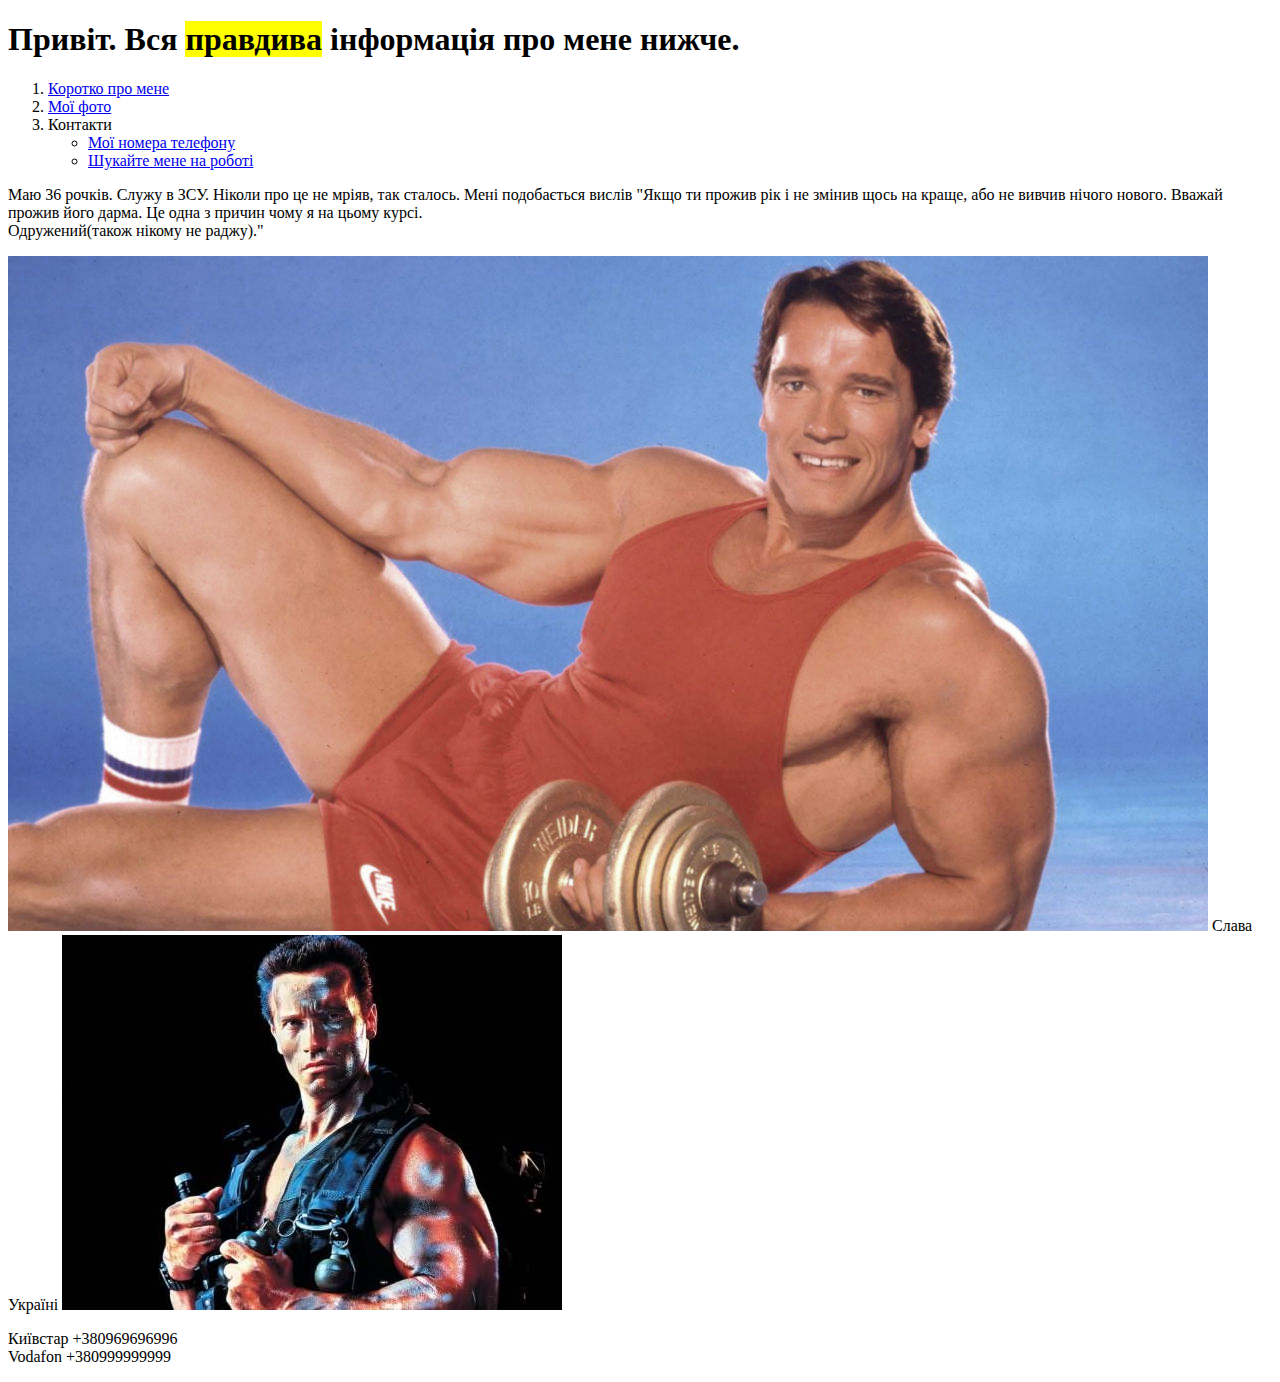
<file: lesson_2/index.html>
<!DOCTYPE html>
<html lang="uk">

<head>
	<meta charset="UTF-8">
	<meta name="viewport" content="width=device-width, initial-scale=1.0">
	<title>Lesson 2</title>
</head>

<body>
	<header>
		<h1>Привіт. Вся <mark>правдива</mark> інформація <span>про мене</span> нижче.</h1>
		<ol>
			<li> <a href="#block-1">Коротко про мене</a></li>
			<li> <a href="#block-fotos">Мої фото</a></li>
			<li>
				Контакти
				<ul>
					<li> <a href="#block-numbers">Мої номера телефону</a></li>
					<li> <a target="_blank" href="https://www.mil.gov.ua/">Шукайте мене на роботі</a></li>
				</ul>
			</li>
		</ol>
	</header>
	<main>
		<div id="block-1">
			<p>
				Маю 36 рочків. Служу в ЗСУ. Ніколи про це не мріяв, так сталось. Мені подобається вислів "Якщо ти прожив
				рік
				і не змінив щось на краще, або не вивчив нічого нового. Вважай прожив його дарма. Це одна з причин чому
				я на
				цьому курсі.<br> Одружений(також нікому не раджу)."
			</p>
		</div>
		<div id="block-fotos">
			<img src="img/young_me.jpg" alt="До служби в армії. Молодий і гарний">
			Слава Україні
			<img src="img/army_me.jpg" alt="Під час служби в армії. Молодий і гарний ще й небезпечний">
		</div>
	</main>
	<footer>
		<div id="block-numbers">
			<p>Київстар +380969696996 <br>
				Vodafon +380999999999
			</p>
		</div>
	</footer>
</body>

</html>
</file>
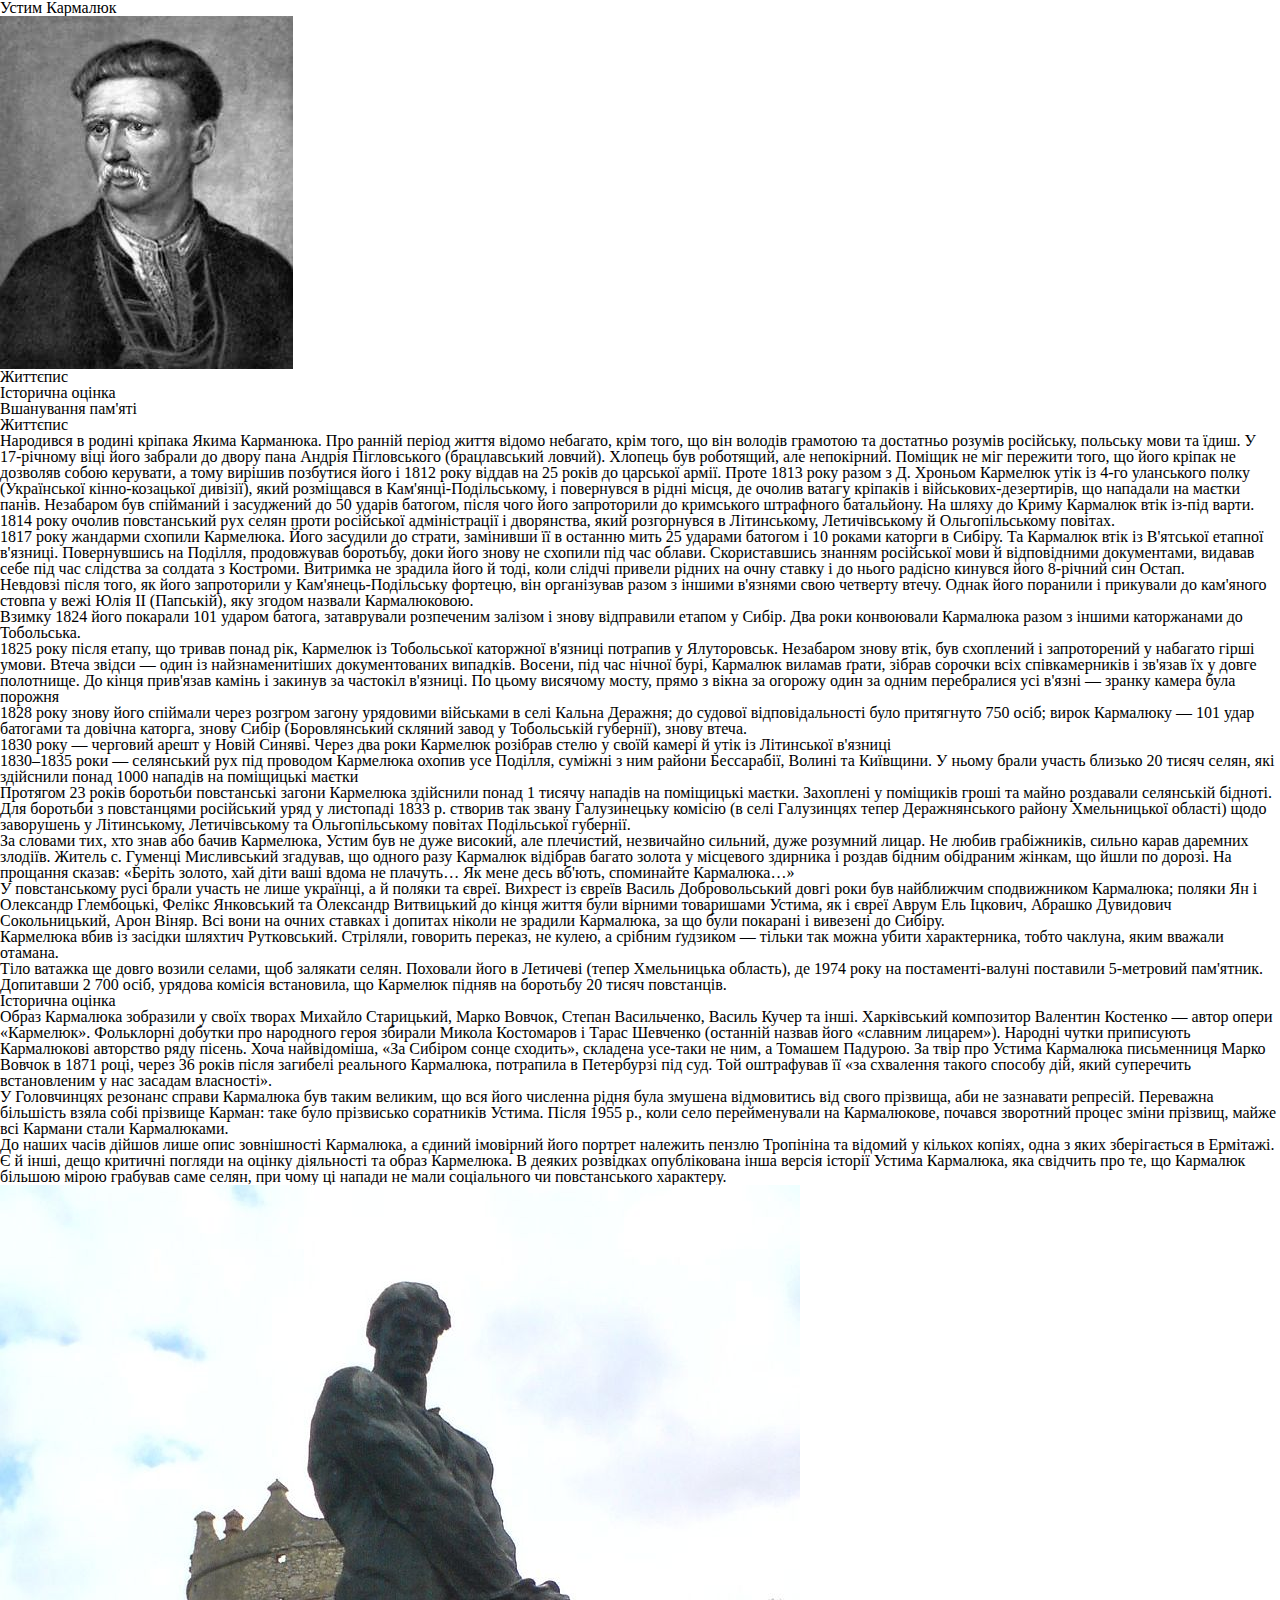
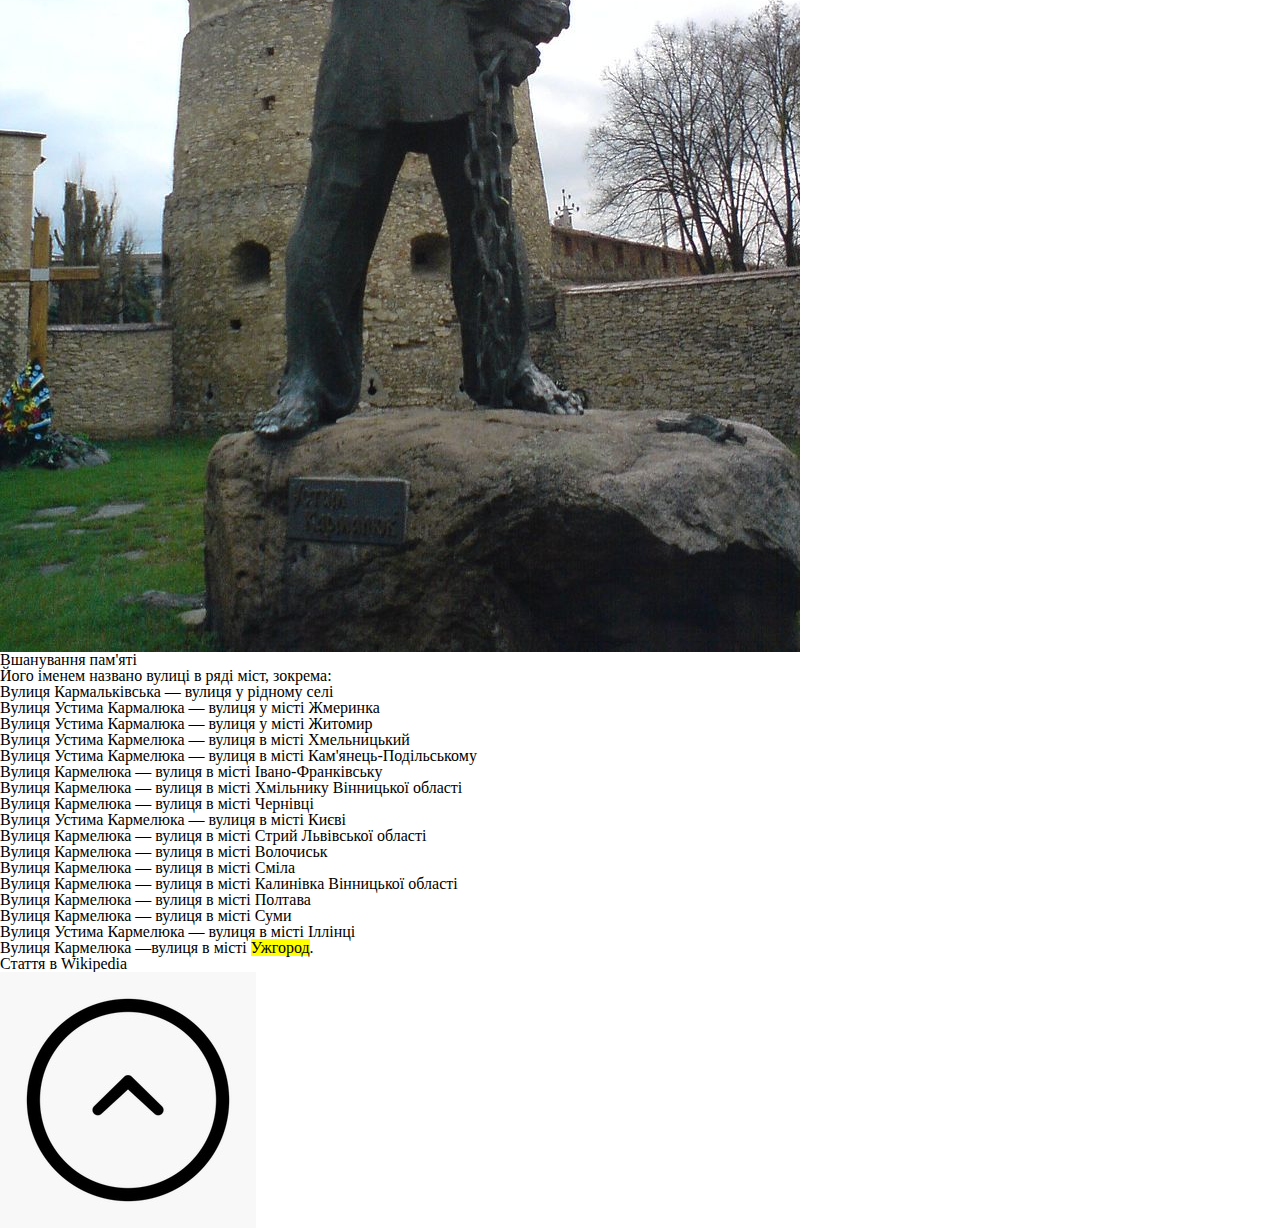
<file: lesson_3/index.html>
<!DOCTYPE html>
<html lang="uk">

<head>
	<meta charset="UTF-8">
	<meta name="viewport" content="width=device-width, initial-scale=1.0">
	<title>Lesson 3</title>
	<link rel="stylesheet" href="css/style.css">
</head>

<body>
	<header>
		<div id="top">
			<h1>Устим Кармалюк</h1>
			<img src="img/img14.gif" alt="Фото Устима Кармалюка">
			<ul>
				<li> <a href="#block-top">Життєпис</a></li>
				<li> <a href="#bock-middle">Історична оцінка</a></li>
				<li> <a href="#block-bottom">Вшанування пам'яті</a></li>
			</ul>
		</div>
	</header>
	<main>
		<div class="text">
			<div id="block-top">
				<h2>Життєпис</h2>
				<p>Народився в родині кріпака Якима Карманюка. Про ранній період життя відомо небагато, крім того, що
					він
					володів грамотою та достатньо розумів російську, польську мови та їдиш. У 17-річному віці його
					забрали
					до
					двору пана Андрія Пігловського (брацлавський ловчий). Хлопець був роботящий, але непокірний. Поміщик
					не
					міг
					пережити того, що його кріпак не дозволяв собою керувати, а тому вирішив позбутися його і 1812 року
					віддав
					на 25 років до царської армії. Проте 1813 року разом з Д. Хроньом Кармелюк утік із 4-го уланського
					полку
					(Української кінно-козацької дивізії), який розміщався в Кам'янці-Подільському, і повернувся в рідні
					місця,
					де очолив ватагу кріпаків і військових-дезертирів, що нападали на маєтки панів. Незабаром був
					спійманий
					і
					засуджений до 50 ударів батогом, після чого його запроторили до кримського штрафного батальйону. На
					шляху до
					Криму Кармалюк втік із-під варти.</p>
				<p>1814 року очолив повстанський рух селян проти російської адміністрації і дворянства, який розгорнувся
					в
					Літинському, Летичівському й Ольгопільському повітах.</p>
				<p>1817 року жандарми схопили Кармелюка. Його засудили до страти, замінивши її в останню мить 25 ударами
					батогом
					і 10 роками каторги в Сибіру. Та Кармалюк втік із В'ятської етапної в'язниці. Повернувшись на
					Поділля,
					продовжував боротьбу, доки його знову не схопили під час облави. Скориставшись знанням російської
					мови й
					відповідними документами, видавав себе під час слідства за солдата з Костроми. Витримка не зрадила
					його
					й
					тоді, коли слідчі привели рідних на очну ставку і до нього радісно кинувся його 8-річний син Остап.
				</p>
				<p>Невдовзі після того, як його запроторили у Кам'янець-Подільську фортецю, він організував разом з
					іншими
					в'язнями свою четверту втечу. Однак його поранили і прикували до кам'яного стовпа у вежі Юлія II
					(Папській),
					яку згодом назвали Кармалюковою.</p>
				<p>Взимку 1824 його покарали 101 ударом батога, затаврували розпеченим залізом і знову відправили етапом
					у
					Сибір. Два роки конвоювали Кармалюка разом з іншими каторжанами до Тобольська.</p>
				<p>1825 року після етапу, що тривав понад рік, Кармелюк із Тобольської каторжної в'язниці потрапив у
					Ялуторовськ. Незабаром знову втік, був схоплений і запроторений у набагато гірші умови. Втеча звідси
					—
					один
					із найзнаменитіших документованих випадків. Восени, під час нічної бурі, Кармалюк виламав ґрати,
					зібрав
					сорочки всіх співкамерників і зв'язав їх у довге полотнище. До кінця прив'язав камінь і закинув за
					частокіл
					в'язниці. По цьому висячому мосту, прямо з вікна за огорожу один за одним перебралися усі в'язні —
					зранку
					камера була порожня</p>
				<p>1828 року знову його спіймали через розгром загону урядовими військами в селі Кальна Деражня; до
					судової
					відповідальності було притягнуто 750 осіб; вирок Кармалюку — 101 удар батогами та довічна каторга,
					знову
					Сибір (Боровлянський скляний завод у Тобольській губернії), знову втеча.</p>
				<p>1830 року — черговий арешт у Новій Синяві. Через два роки Кармелюк розібрав стелю у своїй камері й
					утік
					із
					Літинської в'язниці</p>
				<p>1830–1835 роки — селянський рух під проводом Кармелюка охопив усе Поділля, суміжні з ним райони
					Бессарабії,
					Волині та Київщини. У ньому брали участь близько 20 тисяч селян, які здійснили понад 1000 нападів на
					поміщицькі маєтки</p>
				<p>Протягом 23 років боротьби повстанські загони Кармелюка здійснили понад 1 тисячу нападів на
					поміщицькі
					маєтки. Захоплені у поміщиків гроші та майно роздавали селянській бідноті. Для боротьби з
					повстанцями
					російський уряд у листопаді 1833 р. створив так звану Галузинецьку комісію (в селі Галузинцях тепер
					Деражнянського району Хмельницької області) щодо заворушень у Літинському, Летичівському та
					Ольгопільському
					повітах Подільської губернії.</p>
				<p>За словами тих, хто знав або бачив Кармелюка, Устим був не дуже високий, але плечистий, незвичайно
					сильний,
					дуже розумний лицар. Не любив грабіжників, сильно карав даремних злодіїв. Житель с. Гуменці
					Мисливський
					згадував, що одного разу Кармалюк відібрав багато золота у місцевого здирника і роздав бідним
					обідраним
					жінкам, що йшли по дорозі. На прощання сказав: «Беріть золото, хай діти ваші вдома не плачуть… Як
					мене
					десь
					вб'ють, споминайте Кармалюка…»</p>
				<p>У повстанському русі брали участь не лише українці, а й поляки та євреї. Вихрест із євреїв Василь
					Добровольський довгі роки був найближчим сподвижником Кармалюка; поляки Ян і Олександр Глембоцькі,
					Фелікс
					Янковський та Олександр Витвицький до кінця життя були вірними товаришами Устима, як і євреї Аврум
					Ель
					Іцкович, Абрашко Дувидович Сокольницький, Арон Віняр. Всі вони на очних ставках і допитах ніколи не
					зрадили
					Кармалюка, за що були покарані і вивезені до Сибіру.</p>
				<p>Кармелюка вбив із засідки шляхтич Рутковський. Стріляли, говорить переказ, не кулею, а срібним
					ґудзиком —
					тільки так можна убити характерника, тобто чаклуна, яким вважали отамана.</p>
				<p>Тіло ватажка ще довго возили селами, щоб залякати селян. Поховали його в Летичеві (тепер Хмельницька
					область), де 1974 року на постаменті-валуні поставили 5-метровий пам'ятник.</p>
				<p>Допитавши 2 700 осіб, урядова комісія встановила, що Кармелюк підняв на боротьбу 20 тисяч повстанців.
				</p>
			</div>
			<div id="bock-middle">
				<h2>Історична оцінка</h2>
				<p>Образ Кармалюка зобразили у своїх творах Михайло Старицький, Марко Вовчок, Степан Васильченко, Василь
					Кучер
					та інші. Харківський композитор Валентин Костенко — автор опери «Кармелюк». Фольклорні добутки про
					народного
					героя збирали Микола Костомаров і Тарас Шевченко (останній назвав його «славним лицарем»). Народні
					чутки
					приписують Кармалюкові авторство ряду пісень. Хоча найвідоміша, «За Сибіром сонце сходить», складена
					усе-таки не ним, a Томашем Падурою. За твір про Устима Кармалюка письменниця Марко Вовчок в 1871
					році,
					через
					36 років після загибелі реального Кармалюка, потрапила в Петербурзі під суд. Той оштрафував її «за
					схвалення
					такого способу дій, який суперечить встановленим у нас засадам власності».</p>
				<p>У Головчинцях резонанс справи Кармалюка був таким великим, що вся його численна рідня була змушена
					відмовитись від свого прізвища, аби не зазнавати репресій. Переважна більшість взяла собі прізвище
					Карман:
					таке було прізвисько соратників Устима. Після 1955 р., коли село перейменували на Кармалюкове,
					почався
					зворотний процес зміни прізвищ, майже всі Кармани стали Кармалюками.</p>
				<p>До наших часів дійшов лише опис зовнішності Кармалюка, а єдиний імовірний його портрет належить
					пензлю
					Тропініна та відомий у кількох копіях, одна з яких зберігається в Ермітажі.</p>
				<p>Є й інші, дещо критичні погляди на оцінку діяльності та образ Кармелюка. В деяких розвідках
					опублікована
					інша
					версія історії Устима Кармалюка, яка свідчить про те, що Кармалюк більшою мірою грабував саме селян,
					при
					чому ці напади не мали соціального чи повстанського характеру.</p>
				<img src="img/Ustym_Karmaliuk_monument.JPG" alt="Пам'ятник Кармалюку">
			</div>
			<div id="block-bottom">
				<h2>Вшанування пам'яті</h2>
				<p>Його іменем названо вулиці в ряді міст, зокрема:</p>
				<ul>
					<li>Вулиця Кармальківська — вулиця у рідному селі</li>
					<li>Вулиця Устима Кармалюка — вулиця у місті Жмеринка</li>
					<li>Вулиця Устима Кармалюка — вулиця у місті Житомир</li>
					<li>Вулиця Устима Кармелюка — вулиця в місті Хмельницький</li>
					<li>Вулиця Устима Кармелюка — вулиця в місті Кам'янець-Подільському</li>
					<li>Вулиця Кармелюка — вулиця в місті Івано-Франківську</li>
					<li>Вулиця Кармелюка — вулиця в місті Хмільнику Вінницької області</li>
					<li>Вулиця Кармелюка — вулиця в місті Чернівці</li>
					<li>Вулиця Устима Кармелюка — вулиця в місті Києві</li>
					<li>Вулиця Кармелюка — вулиця в місті Стрий Львівської області</li>
					<li>Вулиця Кармелюка — вулиця в місті Волочиськ</li>
					<li>Вулиця Кармелюка — вулиця в місті Сміла</li>
					<li>Вулиця Кармелюка — вулиця в місті Калинівка Вінницької області</li>
					<li>Вулиця Кармелюка — вулиця в місті Полтава</li>
					<li>Вулиця Кармелюка — вулиця в місті Суми</li>
					<li>Вулиця Устима Кармелюка — вулиця в місті Іллінці</li>
					<li>Вулиця Кармелюка —вулиця в місті <mark>Ужгород</mark>.</li>

				</ul>
			</div>
		</div>

	</main>
	<footer>
		<div class="link-wiki">
			<a href="https://uk.wikipedia.org/wiki/%D0%A3%D1%81%D1%82%D0%B8%D0%BC_%D0%9A%D0%B0%D1%80%D0%BC%D0%B0%D0%BB%D1%8E%D0%BA"
				target="_blank">Стаття в Wikipedia</a>
		</div>
		<div class="arrow"><a href="#top"><img src="img/arrow.jpg" alt="Нагору"></a></div>
	</footer>

</body>

</html>
</file>
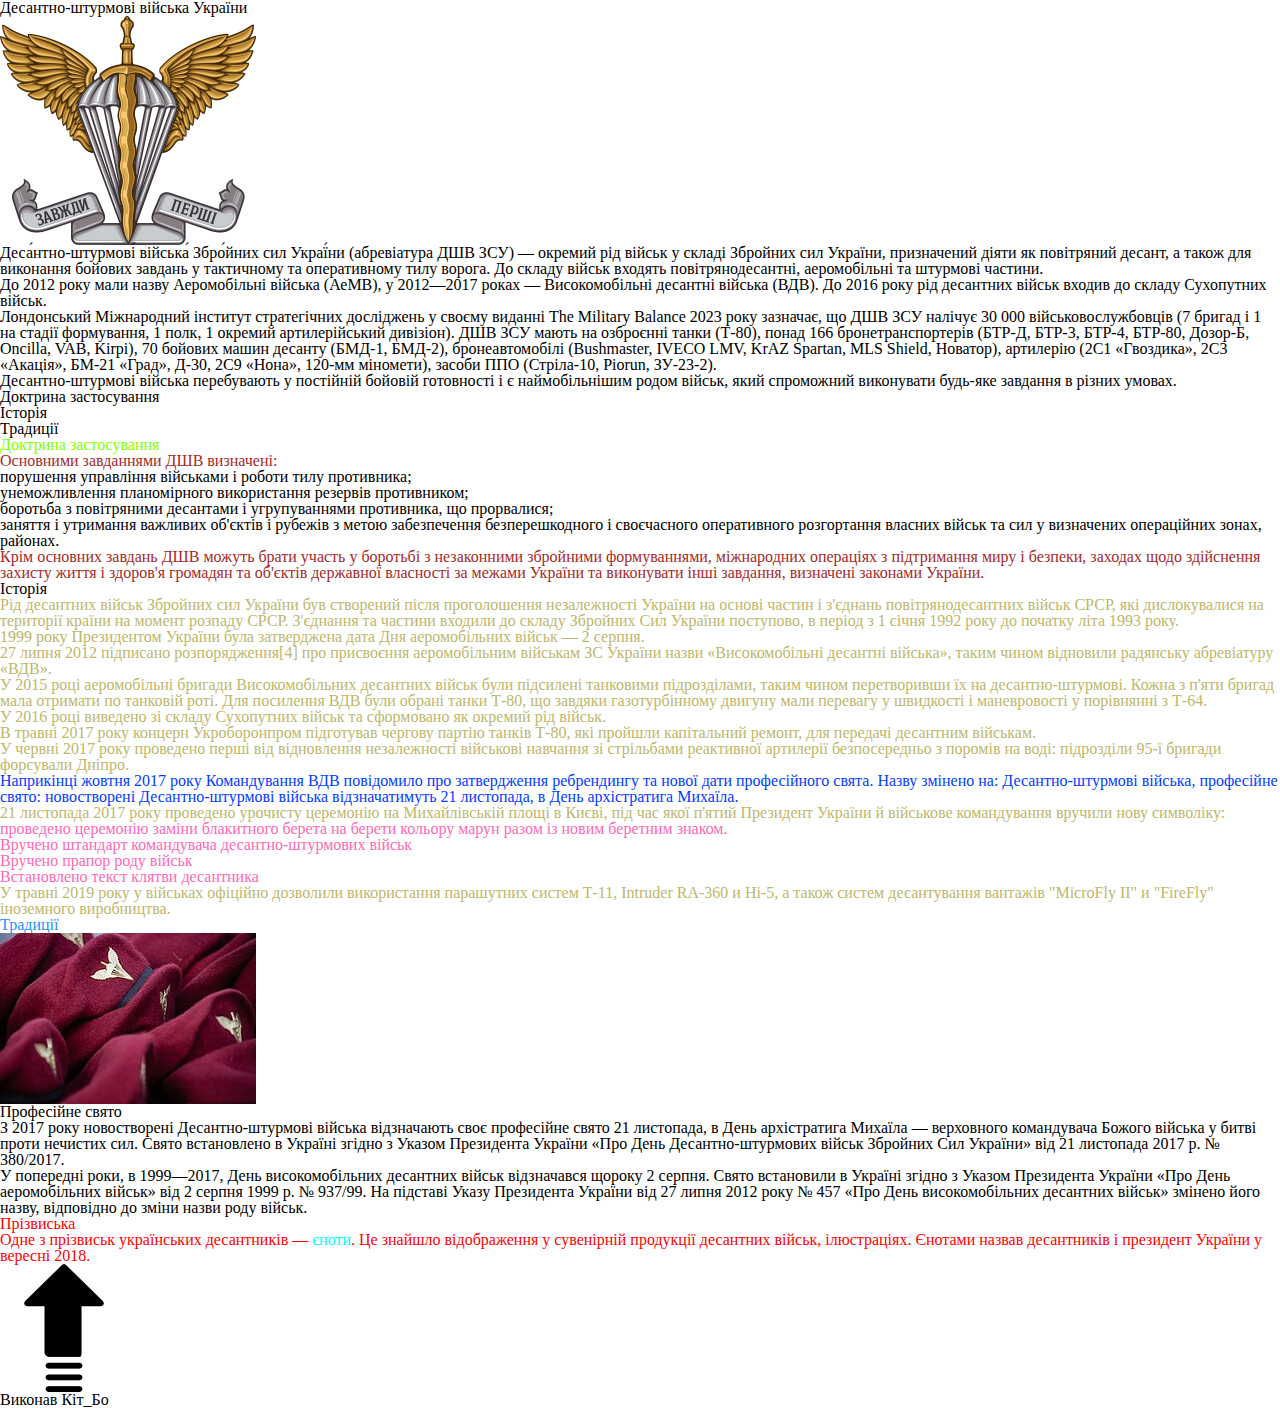
<file: lesson_4/index.html>
<!DOCTYPE html>
<html lang="uk">

<head>
	<meta charset="UTF-8">
	<meta name="viewport" content="width=device-width, initial-scale=1.0">
	<title>Lesson 4</title>
	<link rel="stylesheet" href="css/style.css">
</head>

<body>

	<header>
		<h1 id="header">Десантно-штурмові війська України</h1>
		<img src="img/256px-DSHV_Emblem.svg.png" alt="DSHV_Emblem">
		<div class="text-top">
			<p>Деса́нтно-штурмові́ війська́ Збро́йних сил Украї́ни (абревіатура ДШВ ЗСУ) — окремий рід військ у складі
				Збройних сил України, призначений діяти як повітряний десант, а також для виконання бойових завдань у
				тактичному та оперативному тилу ворога. До складу військ входять повітрянодесантні, аеромобільні та
				штурмові частини.</p>
			<p>До 2012 року мали назву Аеромобільні війська (АеМВ), у 2012—2017 роках — Високомобільні десантні війська
				(ВДВ). До 2016 року рід десантних військ входив до складу Сухопутних військ.</p>
			<p>Лондонський Міжнародний інститут стратегічних досліджень у своєму виданні The Military Balance 2023 року
				зазначає, що ДШВ ЗСУ налічує 30 000 військовослужбовців (7 бригад і 1 на стадії формування, 1 полк, 1
				окремий артилерійський дивізіон). ДШВ ЗСУ мають на озброєнні танки (Т-80), понад 166 бронетранспортерів
				(БТР-Д, БТР-3, БТР-4, БТР-80, Дозор-Б, Oncilla, VAB, Kirpi), 70 бойових машин десанту (БМД-1, БМД-2),
				бронеавтомобілі (Bushmaster, IVECO LMV, KrAZ Spartan, MLS Shield, Новатор), артилерію (2С1 «Гвоздика»,
				2С3 «Акація», БМ-21 «Град», Д-30, 2С9 «Нона», 120-мм міномети), засоби ППО (Стріла-10, Piorun, ЗУ-23-2).
			</p>
			<p>Десантно-штурмові війська перебувають у постійній бойовій готовності і є наймобільнішим родом військ,
				який спроможний виконувати будь-яке завдання в різних умовах.</p>
		</div>
		<ol>
			<li><a href="#item-1">Доктрина застосування</a></li>
			<li><a href="#item-2">Історія</a></li>
			<li><a href="#item-3">Традиції</a></li>
		</ol>
	</header>
	<main>
		<div class="text-centr-1">
			<h2 id="item-1">Доктрина застосування</h2>
			<p>Основними завданнями ДШВ визначені:</p>
			<ul>
				<li>порушення управління військами і роботи тилу противника;</li>
				<li>унеможливлення планомірного використання резервів противником;</li>
				<li>боротьба з повітряними десантами і угрупуваннями противника, що прорвалися;</li>
				<li>заняття і утримання важливих об'єктів і рубежів з метою забезпечення безперешкодного і своєчасного
					оперативного розгортання власних військ та сил у визначених операційних зонах, районах.</li>
			</ul>
			<p>Крім основних завдань ДШВ можуть брати участь у боротьбі з незаконними збройними формуваннями,
				міжнародних операціях з підтримання миру і безпеки, заходах щодо здійснення захисту життя і здоров'я
				громадян та об'єктів державної власності за межами України та виконувати інші завдання, визначені
				законами України.</p>
		</div>
		<div class="text-centr-2">
			<h2 id="item-2">Історія</h2>
			<p>Рід десантних військ Збройних сил України був створений після проголошення незалежності України на основі
				частин і з'єднань повітрянодесантних військ СРСР, які дислокувалися на території країни на момент
				розпаду СРСР. З'єднання та частини входили до складу Збройних Сил України поступово, в період з 1 січня
				1992 року до початку літа 1993 року.</p>
			<p>1999 року Президентом України була затверджена дата Дня аеромобільних військ — 2 серпня.</p>
			<p>27 липня 2012 підписано розпорядження[4] про присвоєння аеромобільним військам ЗС України назви
				«Високомобільні десантні війська», таким чином відновили радянську абревіатуру «ВДВ».</p>
			<p>У 2015 році аеромобільні бригади Високомобільних десантних військ були підсилені танковими підрозділами,
				таким чином перетворивши їх на десантно-штурмові. Кожна з п'яти бригад мала отримати по танковій роті.
				Для посилення ВДВ були обрані танки Т-80, що завдяки газотурбінному двигуну мали перевагу у швидкості і
				маневровості у порівнянні з Т-64.</p>
			<p>У 2016 році виведено зі складу Сухопутних військ та сформовано як окремий рід військ.</p>
			<p>В травні 2017 року концерн Укроборонпром підготував чергову партію танків Т-80, які пройшли капітальний
				ремонт, для передачі десантним військам.</p>
			<p>У червні 2017 року проведено перші від відновлення незалежності військові навчання зі стрільбами
				реактивної артилерії безпосередньо з поромів на воді: підрозділи 95-ї бригади форсували Дніпро.</p>
			<p style="color:rgb(2, 61, 255)">Наприкінці жовтня 2017 року Командування ВДВ повідомило про затвердження
				ребрендингу та нової дати
				професійного свята. Назву змінено на: Десантно-штурмові війська, професійне свято: новостворені
				Десантно-штурмові війська відзначатимуть 21 листопада, в День архістратига Михаїла.</p>
			<p>21 листопада 2017 року проведено урочисту церемонію на Михайлівській площі в Києві, під час якої п'ятий
				Президент України й військове командування вручили нову символіку:</p>
			<ul class="ul">
				<li>проведено церемонію заміни блакитного берета на берети кольору марун разом із новим беретним знаком.
				</li>
				<li>Вручено штандарт командувача десантно-штурмових військ</li>
				<li>Вручено прапор роду військ</li>
				<li>Встановлено текст клятви десантника</li>
			</ul>
			<p>У травні 2019 року у військах офіційно дозволили використання парашутних систем Т-11, Intruder RA-360 и
				Hi-5, а також систем десантування вантажів "MicroFly II" и "FireFly" іноземного виробництва.</p>
		</div>
		<div class="text-centr-3">
			<h2 id="item-3">Традиції</h2>
			<img src="img/Hat_DSHV.jpg" alt="Hat_DSHV">
			<ul>
				<li class="list">Професійне свято
					<p>
						З 2017 року новостворені Десантно-штурмові війська відзначають своє професійне свято 21
						листопада, в День архістратига Михаїла — верховного командувача Божого війська у битві проти
						нечистих сил. Свято встановлено в Україні згідно з Указом Президента України «Про День
						Десантно-штурмових військ Збройних Сил України» від 21 листопада 2017 р. № 380/2017.
					</p>
					<p>У попередні роки, в 1999—2017, День високомобільних десантних військ відзначався щороку 2 серпня.
						Свято встановили в Україні згідно з Указом Президента України «Про День аеромобільних військ»
						від 2 серпня 1999 р. № 937/99. На підставі Указу Президента України від 27 липня 2012 року № 457
						«Про День високомобільних десантних військ» змінено його назву, відповідно до зміни назви роду
						військ.

					</p>
				</li>
				<li>Прізвиська
					<p>
						Одне з прізвиськ українських десантників — <span>єноти</span>. Це знайшло відображення у
						сувенірній продукції десантних військ, ілюстраціях. Єнотами назвав десантників і президент
						України у вересні 2018.
					</p>
				</li>
			</ul>
		</div>
	</main>
	<footer>
		<a href="#header"><img src="img/arrow.png" alt="arrow-top"></a>
		<p>Виконав Кіт_Бо</p>
	</footer>

</body>

</html>
</file>
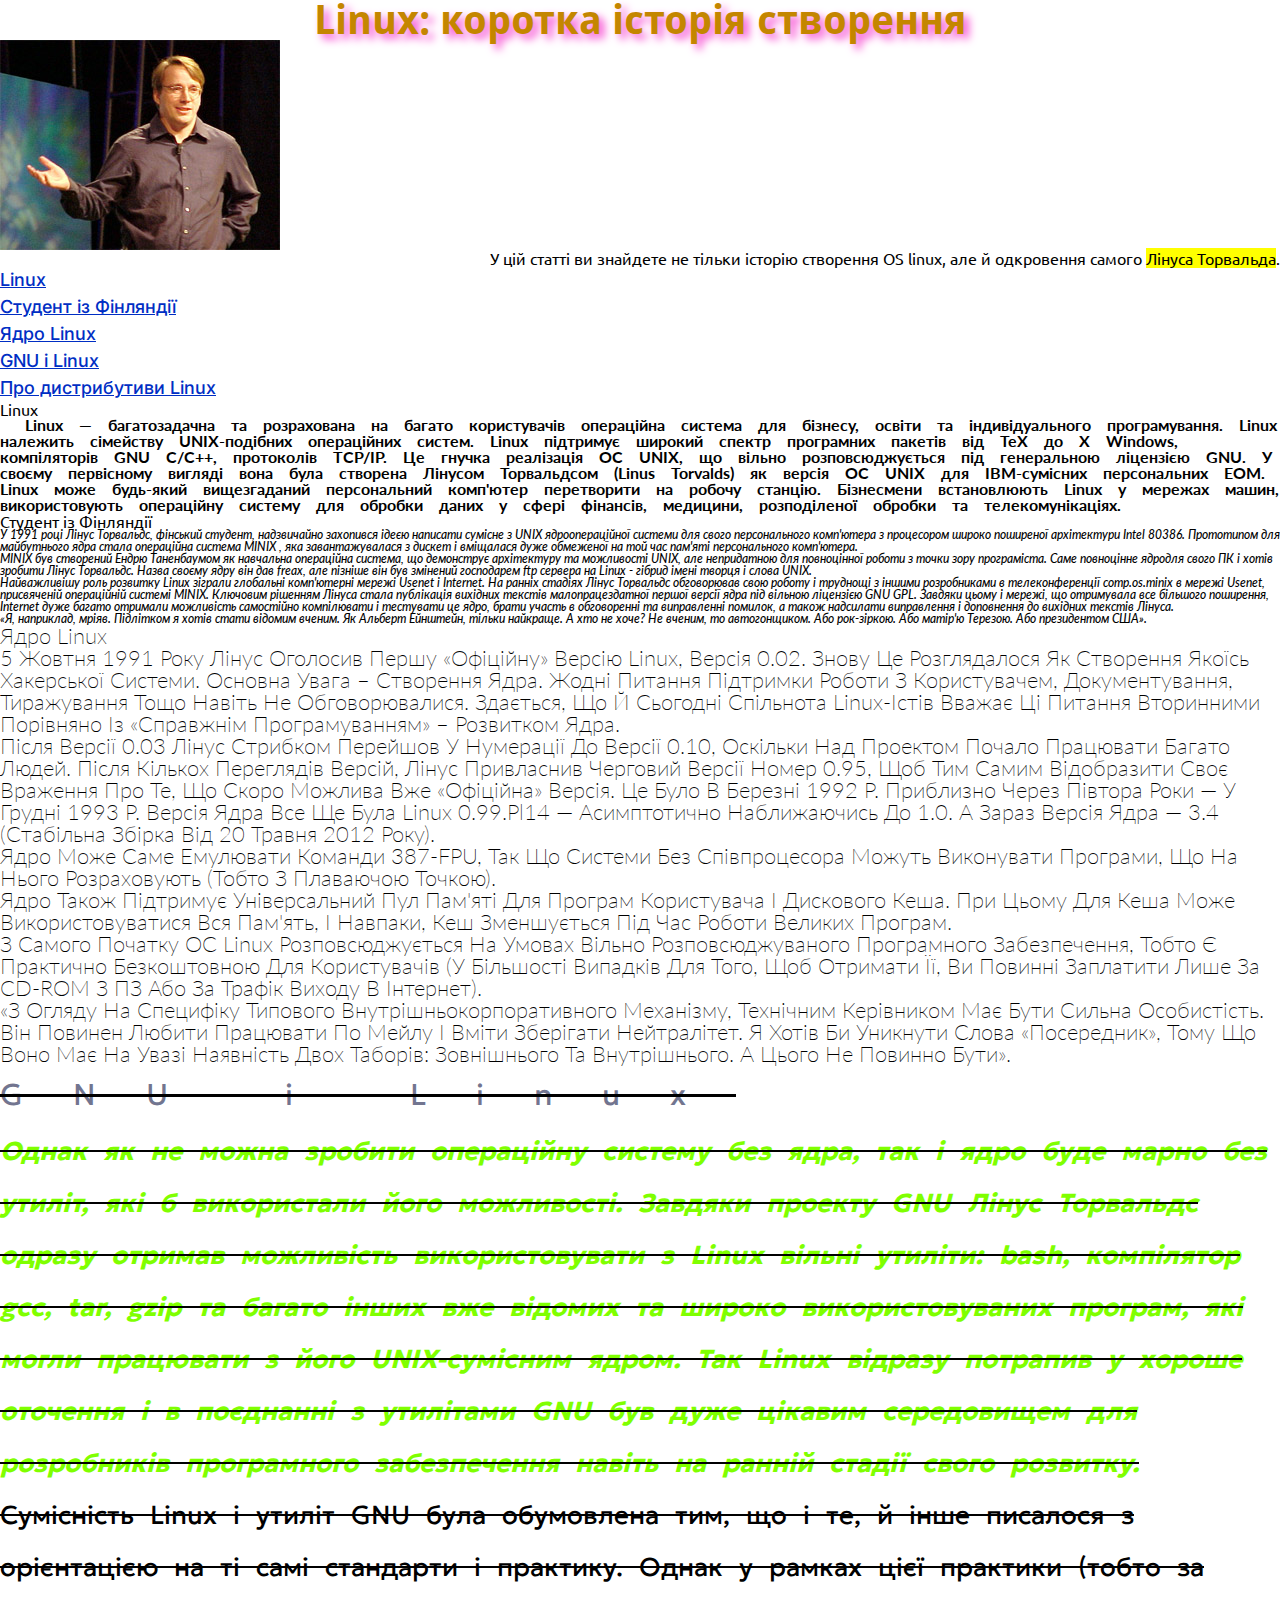
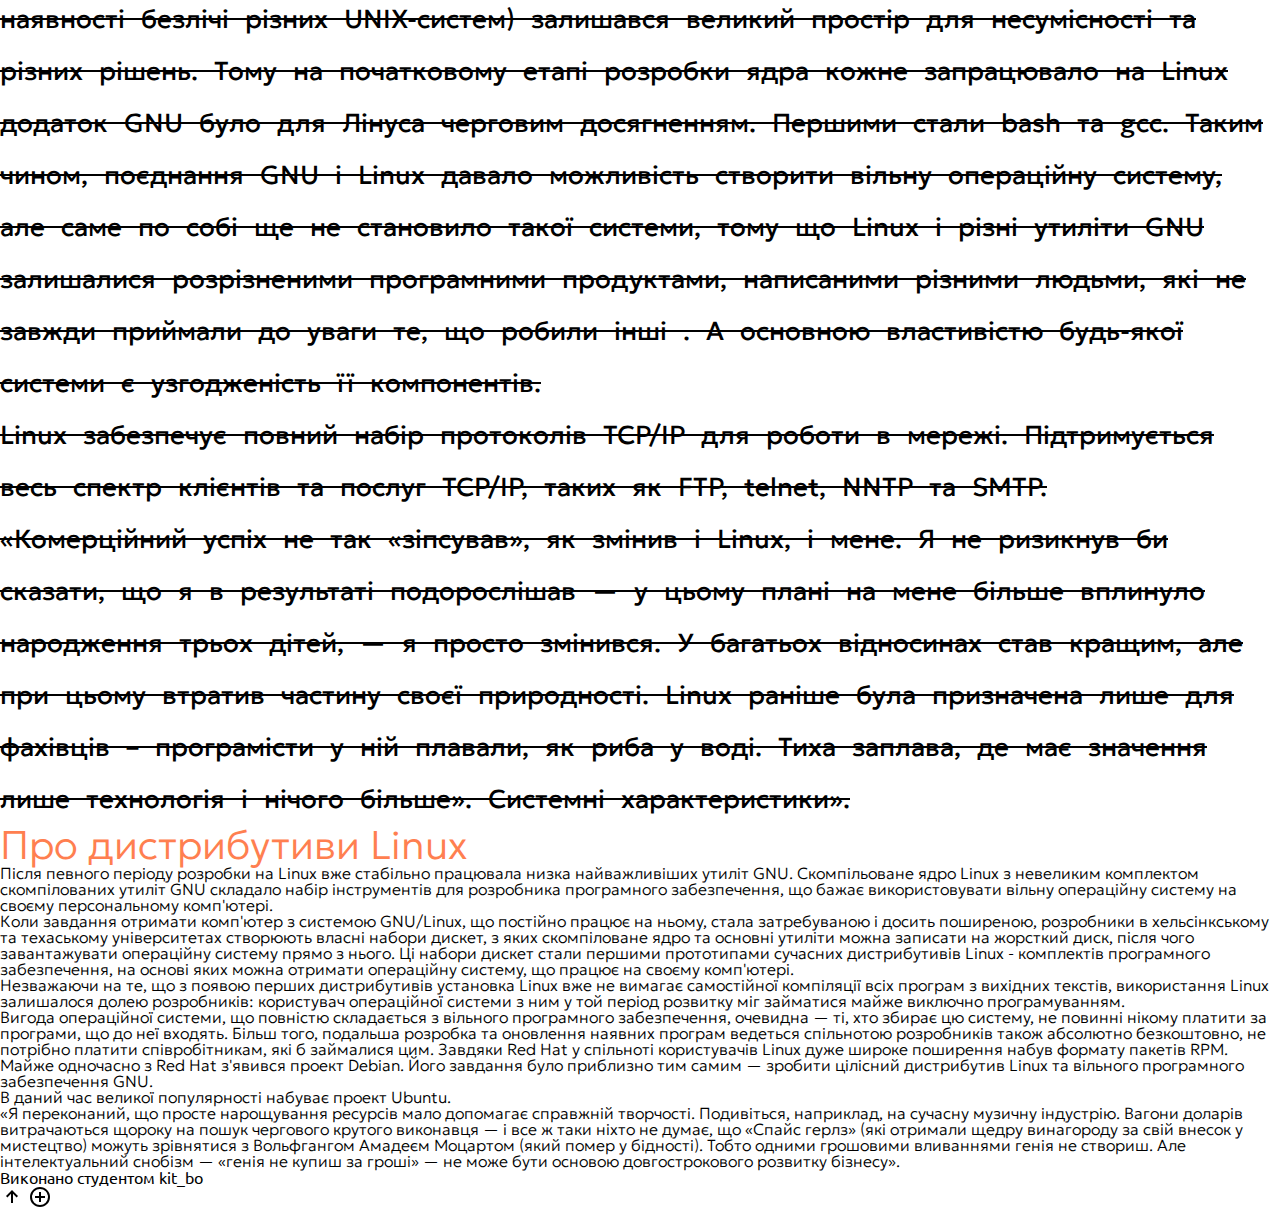
<file: lesson_5/index.html>
<!DOCTYPE html>
<html lang="uk">

<head>
	<meta charset="UTF-8">
	<meta name="viewport" content="width=device-width, initial-scale=1.0">
	<title>Lesson 5</title>
	<link rel="stylesheet" href="css/style.css">
</head>

<body>
	<header>
		<h1 id="top">Linux: коротка історія створення</h1>
		<img src="img/linus_benedict-torvald.png" alt="linus_benedict-torvald">
		<p>У цій статті ви знайдете не тільки історію створення OS linux, але й одкровення самого <mark>Лінуса
				Торвальда</mark>.</p>
		<ul class="list">
			<li><a href="#linux">Linux</a></li>
			<li><a href="#student-from-france">Студент із Фінляндії</a></li>
			<li><a href="#core-linux">Ядро Linux</a></li>
			<li><a href="#gnu-and-linux">GNU і Linux</a></li>
			<li><a href="#dist-linux">Про дистрибутиви Linux</a></li>
		</ul>
	</header>
	<main>
		<div class="text-block-1">
			<h2 id="linux">Linux</h2>
			<p>Linux — багатозадачна та розрахована на багато користувачів операційна система для бізнесу, освіти та
				індивідуального програмування. Linux належить сімейству UNIX-подібних операційних систем. Linux
				підтримує широкий спектр програмних пакетів від TeX до X Windows, компіляторів GNU C/C++, протоколів
				TCP/IP. Це гнучка реалізація ОС UNIX, що вільно розповсюджується під генеральною ліцензією GNU. У своєму
				первісному вигляді вона була створена Лінусом Торвальдсом (Linus Torvalds) як версія ОС UNIX для
				IBM-сумісних персональних ЕОМ. Linux може будь-який вищезгаданий персональний комп'ютер перетворити на
				робочу станцію. Бізнесмени встановлюють Linux у мережах машин, використовують операційну систему для
				обробки даних у сфері фінансів, медицини, розподіленої обробки та телекомунікаціях.</p>
		</div>
		<div class="text-block-2">
			<h2 id="student-from-france">Студент із Фінляндії</h2>
			<p>У 1991 році Лінус Торвальдс, фінський студент, надзвичайно захопився ідеєю написати сумісне з UNIX ядро
				​​операційної системи для свого персонального комп'ютера з процесором широко поширеної архітектури Intel
				80386. Прототипом для майбутнього ядра стала операційна система MINIX , яка завантажувалася з дискет і
				вміщалася дуже обмеженої на той час пам'яті персонального комп'ютера.</p>
			<p>MINIX був створений Ендрю Таненбаумом як навчальна операційна система, що демонструє архітектуру та
				можливості UNIX, але непридатною для повноцінної роботи з точки зору програміста. Саме повноцінне ядро
				​​для свого ПК і хотів зробити Лінус Торвальдс. Назва своєму ядру він дав freax, але пізніше він був
				змінений господарем ftp сервера на Linux - гібрид імені творця і слова UNIX.</p>
			<p>Найважливішу роль розвитку Linux зіграли глобальні комп'ютерні мережі Usenet і Internet. На ранніх
				стадіях Лінус Торвальдс обговорював свою роботу і труднощі з іншими розробниками в телеконференції
				comp.os.minix в мережі Usenet, присвяченій операційній системі MINIX. Ключовим рішенням Лінуса стала
				публікація вихідних текстів малопрацездатної першої версії ядра під вільною ліцензією GNU GPL. Завдяки
				цьому і мережі, що отримувала все більшого поширення, Internet дуже багато отримали можливість
				самостійно компілювати і тестувати це ядро, брати участь в обговоренні та виправленні помилок, а також
				надсилати виправлення і доповнення до вихідних текстів Лінуса.</p>
			<p>«Я, наприклад, мріяв. Підлітком я хотів стати відомим вченим. Як Альберт Ейнштейн, тільки найкраще. А хто
				не хоче? Не вченим, то автогонщиком. Або рок-зіркою. Або матір'ю Терезою. Або президентом США».</p>
		</div>
		<div class="text-block-3">
			<h2 id="core-linux">Ядро Linux</h2>
			<p>5 жовтня 1991 року Лінус оголосив першу «офіційну» версію Linux, версія 0.02. Знову це розглядалося як
				створення якоїсь хакерської системи. Основна увага – створення ядра. Жодні питання підтримки роботи з
				користувачем, документування, тиражування тощо навіть не обговорювалися. Здається, що й сьогодні
				спільнота Linux-істів вважає ці питання вторинними порівняно із «справжнім програмуванням» – розвитком
				ядра.</p>
			<p>Після версії 0.03 Лінус стрибком перейшов у нумерації до версії 0.10, оскільки над проектом почало
				працювати багато людей. Після кількох переглядів версій, Лінус привласнив черговий версії номер 0.95,
				щоб тим самим відобразити своє враження про те, що скоро можлива вже «офіційна» версія. Це було в
				березні 1992 р. Приблизно через півтора роки — у грудні 1993 р. версія ядра все ще була Linux 0.99.pl14
				— асимптотично наближаючись до 1.0. А зараз версія ядра — 3.4 (стабільна збірка від 20 травня 2012
				року).</p>
			<p>Ядро може саме емулювати команди 387-FPU, так що системи без співпроцесора можуть виконувати програми, що
				на нього розраховують (тобто з плаваючою точкою).</p>
			<p>Ядро також підтримує універсальний пул пам'яті для програм користувача і дискового кеша. При цьому для
				кеша може використовуватися вся пам'ять, і навпаки, кеш зменшується під час роботи великих програм.</p>
			<p>З самого початку ОС Linux розповсюджується на умовах вільно розповсюджуваного програмного забезпечення,
				тобто є практично безкоштовною для користувачів (у більшості випадків для того, щоб отримати її, Ви
				повинні заплатити лише за CD-ROM з ПЗ або за трафік виходу в Інтернет).</p>
			<p>«З огляду на специфіку типового внутрішньокорпоративного механізму, технічним керівником має бути сильна
				особистість. Він повинен любити працювати по мейлу і вміти зберігати нейтралітет. Я хотів би уникнути
				слова «посередник», тому що воно має на увазі наявність двох таборів: зовнішнього та внутрішнього. А
				цього не повинно бути».</p>
		</div>
		<div class="text-block-4">
			<h2 id="gnu-and-linux">GNU і Linux</h2>
			<p>Однак як не можна зробити операційну систему без ядра, так і ядро ​​буде марно без утиліт, які б
				використали його можливості. Завдяки проекту GNU Лінус Торвальдс одразу отримав можливість
				використовувати з Linux вільні утиліти: bash, компілятор gcc, tar, gzip та багато інших вже відомих та
				широко використовуваних програм, які могли працювати з його UNIX-сумісним ядром. Так Linux відразу
				потрапив у хороше оточення і в поєднанні з утилітами GNU був дуже цікавим середовищем для розробників
				програмного забезпечення навіть на ранній стадії свого розвитку.</p>
			<p>Сумісність Linux і утиліт GNU була обумовлена ​​тим, що і те, й інше писалося з орієнтацією на ті самі
				стандарти і практику. Однак у рамках цієї практики (тобто за наявності безлічі різних UNIX-систем)
				залишався великий простір для несумісності та різних рішень. Тому на початковому етапі розробки ядра
				кожне запрацювало на Linux додаток GNU було для Лінуса черговим досягненням. Першими стали bash та gcc.
				Таким чином, поєднання GNU і Linux давало можливість створити вільну операційну систему, але саме по
				собі ще не становило такої системи, тому що Linux і різні утиліти GNU залишалися розрізненими
				програмними продуктами, написаними різними людьми, які не завжди приймали до уваги те, що робили інші .
				А основною властивістю будь-якої системи є узгодженість її компонентів.</p>
			<p>Linux забезпечує повний набір протоколів TCP/IP для роботи в мережі. Підтримується весь спектр клієнтів
				та послуг TCP/IP, таких як FTP, telnet, NNTP та SMTP.</p>
			<p>«Комерційний успіх не так «зіпсував», як змінив і Linux, і мене. Я не ризикнув би сказати, що я в
				результаті подорослішав — у цьому плані на мене більше вплинуло народження трьох дітей, — я просто
				змінився. У багатьох відносинах став кращим, але при цьому втратив частину своєї природності. Linux
				раніше була призначена лише для фахівців – програмісти у ній плавали, як риба у воді. Тиха заплава, де
				має значення лише технологія і нічого більше». Системні характеристики».</p>
		</div>
		<div class="text-block-5">
			<h2 id="dist-linux">Про дистрибутиви Linux</h2>
			<p>Після певного періоду розробки на Linux вже стабільно працювала низка найважливіших утиліт GNU.
				Скомпільоване ядро ​​Linux з невеликим комплектом скомпілованих утиліт GNU складало набір інструментів
				для розробника програмного забезпечення, що бажає використовувати вільну операційну систему на своєму
				персональному комп'ютері.</p>
			<p>Коли завдання отримати комп'ютер з системою GNU/Linux, що постійно працює на ньому, стала затребуваною і
				досить поширеною, розробники в хельсінкському та техаському університетах створюють власні набори
				дискет, з яких скомпіловане ядро ​​та основні утиліти можна записати на жорсткий диск, після чого
				завантажувати операційну систему прямо з нього. Ці набори дискет стали першими прототипами сучасних
				дистрибутивів Linux - комплектів програмного забезпечення, на основі яких можна отримати операційну
				систему, що працює на своєму комп'ютері.</p>
			<p>Незважаючи на те, що з появою перших дистрибутивів установка Linux вже не вимагає самостійної компіляції
				всіх програм з вихідних текстів, використання Linux залишалося долею розробників: користувач операційної
				системи з ним у той період розвитку міг займатися майже виключно програмуванням.</p>
			<p>Вигода операційної системи, що повністю складається з вільного програмного забезпечення, очевидна — ті,
				хто збирає цю систему, не повинні нікому платити за програми, що до неї входять. Більш того, подальша
				розробка та оновлення наявних програм ведеться спільнотою розробників також абсолютно безкоштовно, не
				потрібно платити співробітникам, які б займалися цим. Завдяки Red Hat у спільноті користувачів Linux
				дуже широке поширення набув формату пакетів RPM.</p>
			<p>Майже одночасно з Red Hat з'явився проект Debian. Його завдання було приблизно тим самим — зробити
				цілісний дистрибутив Linux та вільного програмного забезпечення GNU.</p>
			<p>В даний час великої популярності набуває проект Ubuntu.</p>
			<p>«Я переконаний, що просте нарощування ресурсів мало допомагає справжній творчості. Подивіться, наприклад,
				на сучасну музичну індустрію. Вагони доларів витрачаються щороку на пошук чергового крутого виконавця —
				і все ж таки ніхто не думає, що «Спайс герлз» (які отримали щедру винагороду за свій внесок у мистецтво)
				можуть зрівнятися з Вольфгангом Амадеєм Моцартом (який помер у бідності). Тобто одними грошовими
				вливаннями генія не створиш. Але інтелектуальний снобізм — «генія не купиш за гроші» — не може бути
				основою довгострокового розвитку бізнесу». </p>
		</div>
	</main>
	<footer>
		<p>Виконано студентом kit_bo</p>
		<a href="#top"><img src="img/arrow_up.svg" alt="on_top"></a>
		<a href="index2.html" target="_blank"><img src="img/add_circle.svg" alt="to_he_2"></a>
	</footer>
</body>

</html>
</file>
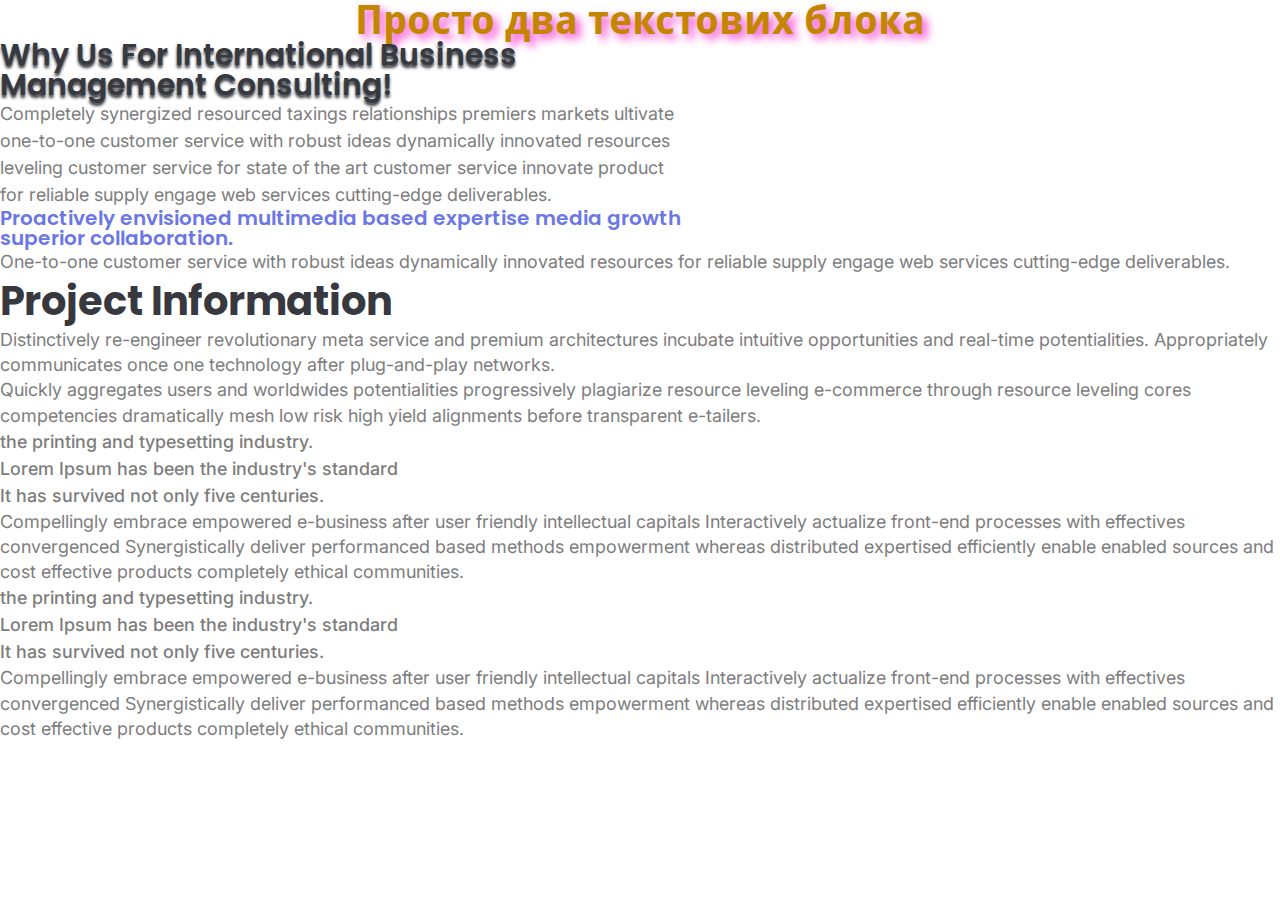
<file: lesson_5/index2.html>
<!DOCTYPE html>
<html lang="uk">

<head>
	<meta charset="UTF-8">
	<meta name="viewport" content="width=device-width, initial-scale=1.0">
	<title>Lesson 5 part2</title>
	<link rel="stylesheet" href="css/style.css">
</head>

<body>
	<header>
		<h1>Просто два текстових блока</h1>
	</header>
	<main>
		<div class="all-text-maket">
			<div class="text-maket">
				<h2 class="h2mak">Why Us For International Business <br> Management Consulting!</h2>
				<p>Completely synergized resourced taxings relationships premiers markets ultivate <br> one-to-one
					customer
					service with robust
					ideas dynamically innovated resources <br> leveling customer service for state of the art customer
					service
					innovate product <br>
					for reliable supply engage web services cutting-edge deliverables.</p>
				<h3>Proactively envisioned multimedia based expertise media growth <br> superior collaboration.</h3>
				<p>One-to-one customer service with robust ideas dynamically innovated resources for reliable supply
					engage
					web services
					cutting-edge deliverables.</p>


				<h2 class="h2maket">Project Information</h2>
				<div class="text-block1-page2">
					<p>
						Distinctively re-engineer revolutionary meta service and premium architectures incubate
						intuitive
						opportunities and real-time potentialities. Appropriately communicates once one technology after
						plug-and-play networks.
					</p>

					<p>
						Quickly aggregates users and worldwides potentialities progressively plagiarize resource
						leveling
						e-commerce through resource leveling cores competencies dramatically mesh low risk high yield
						alignments
						before transparent e-tailers.
					</p>


					<ul>
						<li>the printing and typesetting industry.</li>
						<li>Lorem Ipsum has been the industry's standard </li>
						<li>It has survived not only five centuries.</li>
					</ul>
					<p>Compellingly embrace empowered e-business after user friendly intellectual capitals Interactively
						actualize front-end processes with effectives convergenced Synergistically deliver performanced
						based
						methods empowerment whereas distributed expertised efficiently enable enabled sources and cost
						effective
						products completely ethical communities.</p>
					<ol>
						<li>the printing and typesetting industry.</li>
						<li>Lorem Ipsum has been the industry's standard</li>
						<li>It has survived not only five centuries.</li>
					</ol>
					<p>Compellingly embrace empowered e-business after user friendly intellectual capitals Interactively
						actualize front-end processes with effectives convergenced Synergistically deliver performanced
						based
						methods empowerment whereas distributed expertised efficiently enable enabled sources and cost
						effective
						products completely ethical communities.</p>
				</div>
			</div>

	</main>

	</div>

	<footer></footer>
</body>

</html>
</file>
<file: lesson_5/css/style.css>
@import url("fonts.css");
@import url('https://fonts.googleapis.com/css2?family=Ubuntu:ital,wght@0,400;0,700;1,300&display=swap');
@import url("https://fonts.googleapis.com/css?family=Geologica:200,regular,700,900&display=swap");
@import url("https://fonts.googleapis.com/css?family=Poppins:600,700&display=swap");
@import url("https://fonts.googleapis.com/css?family=Inter:regular,500&display=swap");
@import url("reset.css");

body {
	font-family: "Ubuntu";
}

h1 {
	font-family: "DroidSans";
	font-weight: 700;
	font-size: 40px;
	text-align: center;
	color: #c48600;
	text-shadow: 5px 5px 8px #f74cd2;
}

/*h2 {
	font-family: "DroidSans";
	font-size: 20px;
	font-style: oblique;
}
*/

.list li {
	text-decoration: underline;
	color: #002ec4;
}

h1~p {
	text-align: right;
}

.text-block-1 p {
	font-family: "Lato";
	font-weight: 700;
	text-indent: 25px;
	word-spacing: 12px;
}

.text-block-2>p {
	font-family: "Lato";
	font-weight: 500;
	font-style: italic;
	font-size: 12px;
}

.text-block-2+div {
	font-family: "Lato";
	font-weight: 100;
	font-size: 22px;
	text-transform: capitalize;
}

#gnu-and-linux {
	letter-spacing: 50px;
	font-size: 30px;
	color: rgba(5, 10, 58, 0.568);
}

.text-block-4 {
	font-family: "Geologica";
	font-size: 26px;
	word-spacing: 10px;
	line-height: 2;
	text-decoration: line-through;
}

#gnu-and-linux+p {
	font-family: "Geologica";
	font-style: italic;
	font-weight: 700;
	color: #7fff00;
}

[id~=dist-linux] {
	color: #ff7f50;
	font-family: Geologica;
	font-size: 40px;
}

.text-block-5 {
	font-family: "Geologica";
	font-weight: 200;
}

.h2mak {
	font-family: "Poppins";
	font-weight: 600;
	font-size: 30px;
	text-transform: capitalize;
	color: #37393F;
	text-shadow: 0px 3px 3px;
}

.text-maket p {
	font-family: "Inter";
	color: #7D7D7D;
	line-height: 1.5;
	font-size: 18px;
}

h3 {
	color: #6B77E5;
	font-size: 20px;
	font-family: Poppins;
	font-weight: 600;
}

.h2maket {
	color: #37393F;
	font-size: 40px;
	font-family: Poppins;
	font-weight: 700;
	line-height: 1.3;
}

.text-block1-page2 p {
	color: #7D7D7D;
	font-size: 18px;
	font-family: Inter;
	font-weight: 400;
	line-height: 1.4;
}

ul,
ol {
	color: #7D7D7D;
	font-size: 18px;
	font-family: Inter;
	font-weight: 500;
	line-height: 1.5;
}
</file>
<file: lesson_3/css/style.css>
@import url("reset.css")
</file>
<file: lesson_4/css/style.css>
@import url("reset.css");

span {
	color: aqua;
}

.ul {
	color: hotpink;
}

#item-1 {
	color: chartreuse;
}

[id="item-3"] {
	color: dodgerblue;
}

.text-centr-1 p {
	color: brown;
}

.text-centr-2>p {
	color: darkkhaki;
}

.list~li {
	color: red;
}
</file>
